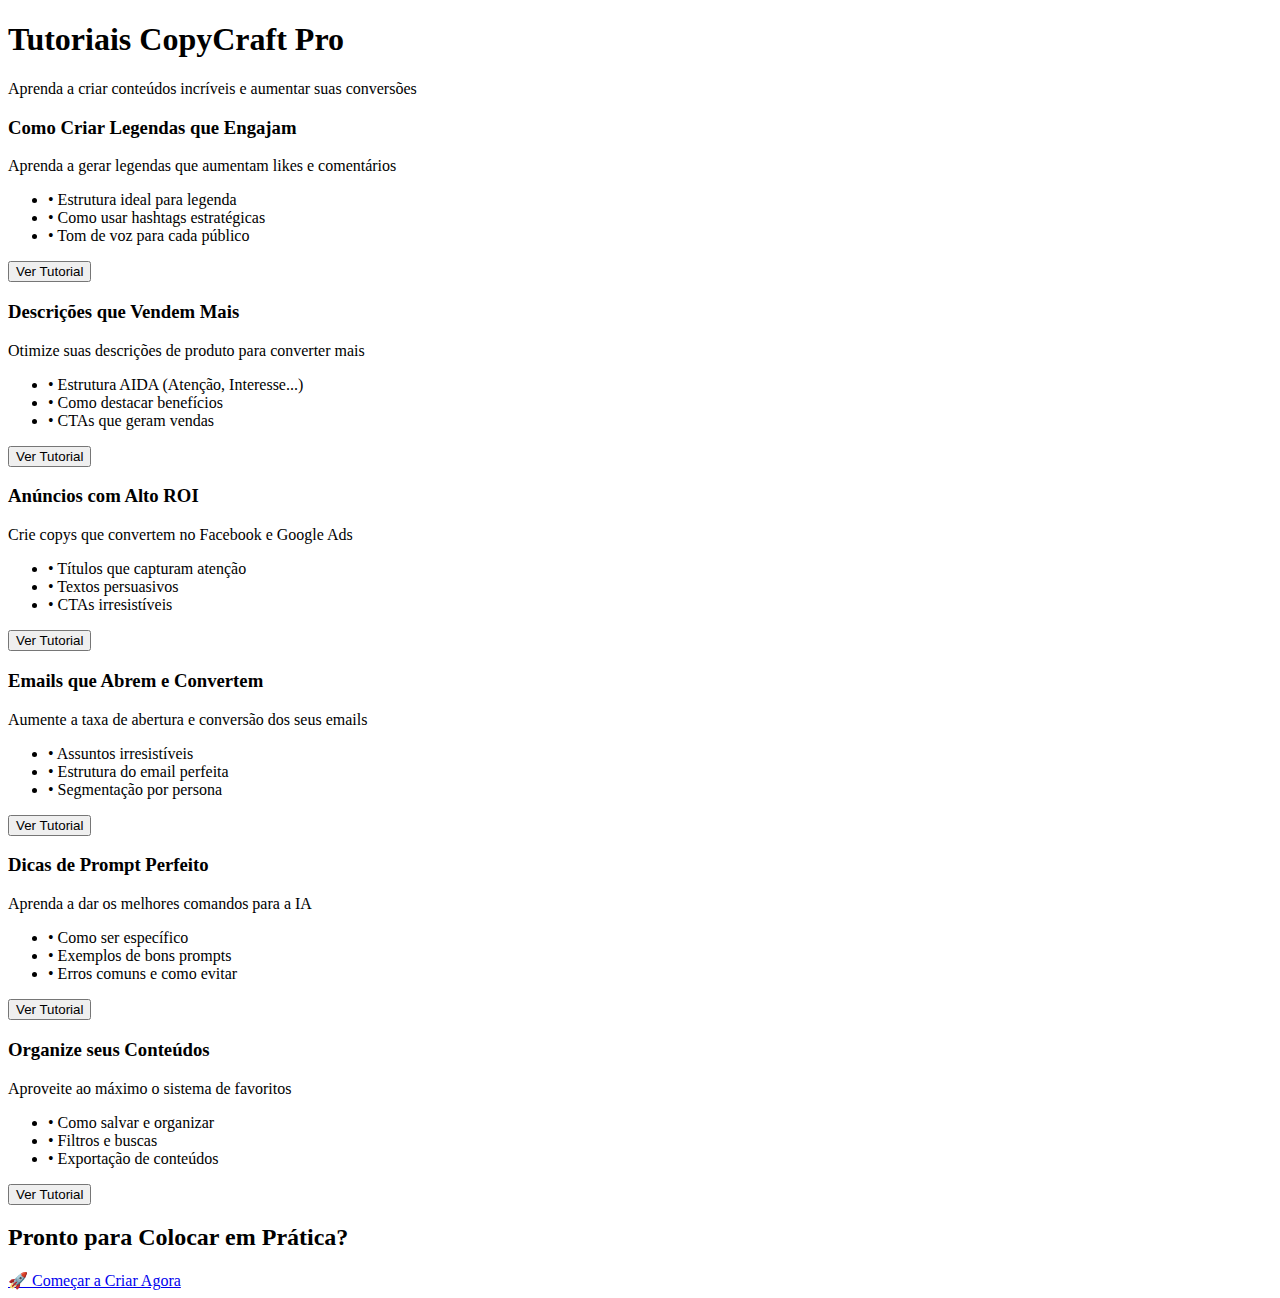
<file: tutorials.html>
<!DOCTYPE html>
<html lang="pt-BR">
<head>
    <meta charset="UTF-8">
    <meta name="viewport" content="width=device-width, initial-scale=1.0">
    <title>Tutoriais - CopyCraft Pro</title>
    <!-- Mesmos styles do index -->
</head>
<body class="bg-slate-900 text-white">
    <!-- Header igual às outras páginas -->

    <main class="container mx-auto px-6 py-12">
        <!-- Hero Section -->
        <div class="text-center mb-16">
            <h1 class="text-4xl md:text-5xl font-bold mb-6 gradient-text">Tutoriais CopyCraft Pro</h1>
            <p class="text-xl text-slate-300 max-w-2xl mx-auto">
                Aprenda a criar conteúdos incríveis e aumentar suas conversões
            </p>
        </div>

        <!-- Grid de Tutoriais -->
        <div class="grid md:grid-cols-2 lg:grid-cols-3 gap-8 mb-16">
            
            <!-- Tutorial 1: Instagram -->
            <div class="modern-card p-6 hover-lift group">
                <div class="w-12 h-12 bg-gradient-to-br from-pink-500 to-purple-600 rounded-2xl flex items-center justify-center mb-4">
                    <i data-feather="instagram" class="text-white w-6 h-6"></i>
                </div>
                <h3 class="text-xl font-bold mb-3 text-white">Como Criar Legendas que Engajam</h3>
                <p class="text-slate-300 mb-4">Aprenda a gerar legendas que aumentam likes e comentários</p>
                <ul class="text-slate-400 text-sm space-y-2 mb-4">
                    <li>• Estrutura ideal para legenda</li>
                    <li>• Como usar hashtags estratégicas</li>
                    <li>• Tom de voz para cada público</li>
                </ul>
                <button onclick="openTutorial('instagram')" class="w-full bg-purple-600 text-white py-2 rounded-lg font-medium hover:bg-purple-700 transition-all">
                    Ver Tutorial
                </button>
            </div>

            <!-- Tutorial 2: E-commerce -->
            <div class="modern-card p-6 hover-lift group">
                <div class="w-12 h-12 bg-gradient-to-br from-green-500 to-emerald-600 rounded-2xl flex items-center justify-center mb-4">
                    <i data-feather="shopping-cart" class="text-white w-6 h-6"></i>
                </div>
                <h3 class="text-xl font-bold mb-3 text-white">Descrições que Vendem Mais</h3>
                <p class="text-slate-300 mb-4">Otimize suas descrições de produto para converter mais</p>
                <ul class="text-slate-400 text-sm space-y-2 mb-4">
                    <li>• Estrutura AIDA (Atenção, Interesse...)</li>
                    <li>• Como destacar benefícios</li>
                    <li>• CTAs que geram vendas</li>
                </ul>
                <button onclick="openTutorial('ecommerce')" class="w-full bg-purple-600 text-white py-2 rounded-lg font-medium hover:bg-purple-700 transition-all">
                    Ver Tutorial
                </button>
            </div>

            <!-- Tutorial 3: Facebook Ads -->
            <div class="modern-card p-6 hover-lift group">
                <div class="w-12 h-12 bg-gradient-to-br from-blue-500 to-cyan-600 rounded-2xl flex items-center justify-center mb-4">
                    <i data-feather="facebook" class="text-white w-6 h-6"></i>
                </div>
                <h3 class="text-xl font-bold mb-3 text-white">Anúncios com Alto ROI</h3>
                <p class="text-slate-300 mb-4">Crie copys que convertem no Facebook e Google Ads</p>
                <ul class="text-slate-400 text-sm space-y-2 mb-4">
                    <li>• Títulos que capturam atenção</li>
                    <li>• Textos persuasivos</li>
                    <li>• CTAs irresistíveis</li>
                </ul>
                <button onclick="openTutorial('facebook')" class="w-full bg-purple-600 text-white py-2 rounded-lg font-medium hover:bg-purple-700 transition-all">
                    Ver Tutorial
                </button>
            </div>

            <!-- Tutorial 4: Email Marketing -->
            <div class="modern-card p-6 hover-lift group">
                <div class="w-12 h-12 bg-gradient-to-br from-orange-500 to-red-600 rounded-2xl flex items-center justify-center mb-4">
                    <i data-feather="mail" class="text-white w-6 h-6"></i>
                </div>
                <h3 class="text-xl font-bold mb-3 text-white">Emails que Abrem e Convertem</h3>
                <p class="text-slate-300 mb-4">Aumente a taxa de abertura e conversão dos seus emails</p>
                <ul class="text-slate-400 text-sm space-y-2 mb-4">
                    <li>• Assuntos irresistíveis</li>
                    <li>• Estrutura do email perfeita</li>
                    <li>• Segmentação por persona</li>
                </ul>
                <button onclick="openTutorial('email')" class="w-full bg-purple-600 text-white py-2 rounded-lg font-medium hover:bg-purple-700 transition-all">
                    Ver Tutorial
                </button>
            </div>

            <!-- Tutorial 5: Dicas Gerais -->
            <div class="modern-card p-6 hover-lift group">
                <div class="w-12 h-12 bg-gradient-to-br from-yellow-500 to-amber-600 rounded-2xl flex items-center justify-center mb-4">
                    <i data-feather="zap" class="text-white w-6 h-6"></i>
                </div>
                <h3 class="text-xl font-bold mb-3 text-white">Dicas de Prompt Perfeito</h3>
                <p class="text-slate-300 mb-4">Aprenda a dar os melhores comandos para a IA</p>
                <ul class="text-slate-400 text-sm space-y-2 mb-4">
                    <li>• Como ser específico</li>
                    <li>• Exemplos de bons prompts</li>
                    <li>• Erros comuns e como evitar</li>
                </ul>
                <button onclick="openTutorial('prompts')" class="w-full bg-purple-600 text-white py-2 rounded-lg font-medium hover:bg-purple-700 transition-all">
                    Ver Tutorial
                </button>
            </div>

            <!-- Tutorial 6: Favoritos -->
            <div class="modern-card p-6 hover-lift group">
                <div class="w-12 h-12 bg-gradient-to-br from-purple-500 to-pink-600 rounded-2xl flex items-center justify-center mb-4">
                    <i data-feather="heart" class="text-white w-6 h-6"></i>
                </div>
                <h3 class="text-xl font-bold mb-3 text-white">Organize seus Conteúdos</h3>
                <p class="text-slate-300 mb-4">Aproveite ao máximo o sistema de favoritos</p>
                <ul class="text-slate-400 text-sm space-y-2 mb-4">
                    <li>• Como salvar e organizar</li>
                    <li>• Filtros e buscas</li>
                    <li>• Exportação de conteúdos</li>
                </ul>
                <button onclick="openTutorial('favorites')" class="w-full bg-purple-600 text-white py-2 rounded-lg font-medium hover:bg-purple-700 transition-all">
                    Ver Tutorial
                </button>
            </div>
        </div>

        <!-- CTA Final -->
        <div class="text-center">
            <h2 class="text-3xl font-bold mb-6 text-white">Pronto para Colocar em Prática?</h2>
            <a href="templates.html" class="inline-block bg-gradient-to-r from-purple-600 to-pink-600 text-white px-8 py-4 rounded-2xl font-bold hover:from-purple-700 hover:to-pink-700 transition-all">
                🚀 Começar a Criar Agora
            </a>
        </div>
    </main>

    <script>
        function openTutorial(tutorialType) {
            // Pode abrir modal, página específica, ou redirecionar
            const tutorials = {
                instagram: 'Como criar legendas engajadoras no Instagram...',
                ecommerce: 'Descrições de produto que convertem mais...',
                facebook: 'Anúncios com alto ROI no Facebook...',
                email: 'Emails que abrem e convertem...',
                prompts: 'Dicas de prompt perfeito para IA...',
                favorites: 'Como organizar seus conteúdos...'
            };
            
            // Exemplo: Abrir modal com conteúdo
            alert(`Tutorial: ${tutorials[tutorialType]}\n\n(Em uma versão completa, aqui abriria um modal ou página detalhada)`);
        }
    </script>
</body>
</html>
</file>
